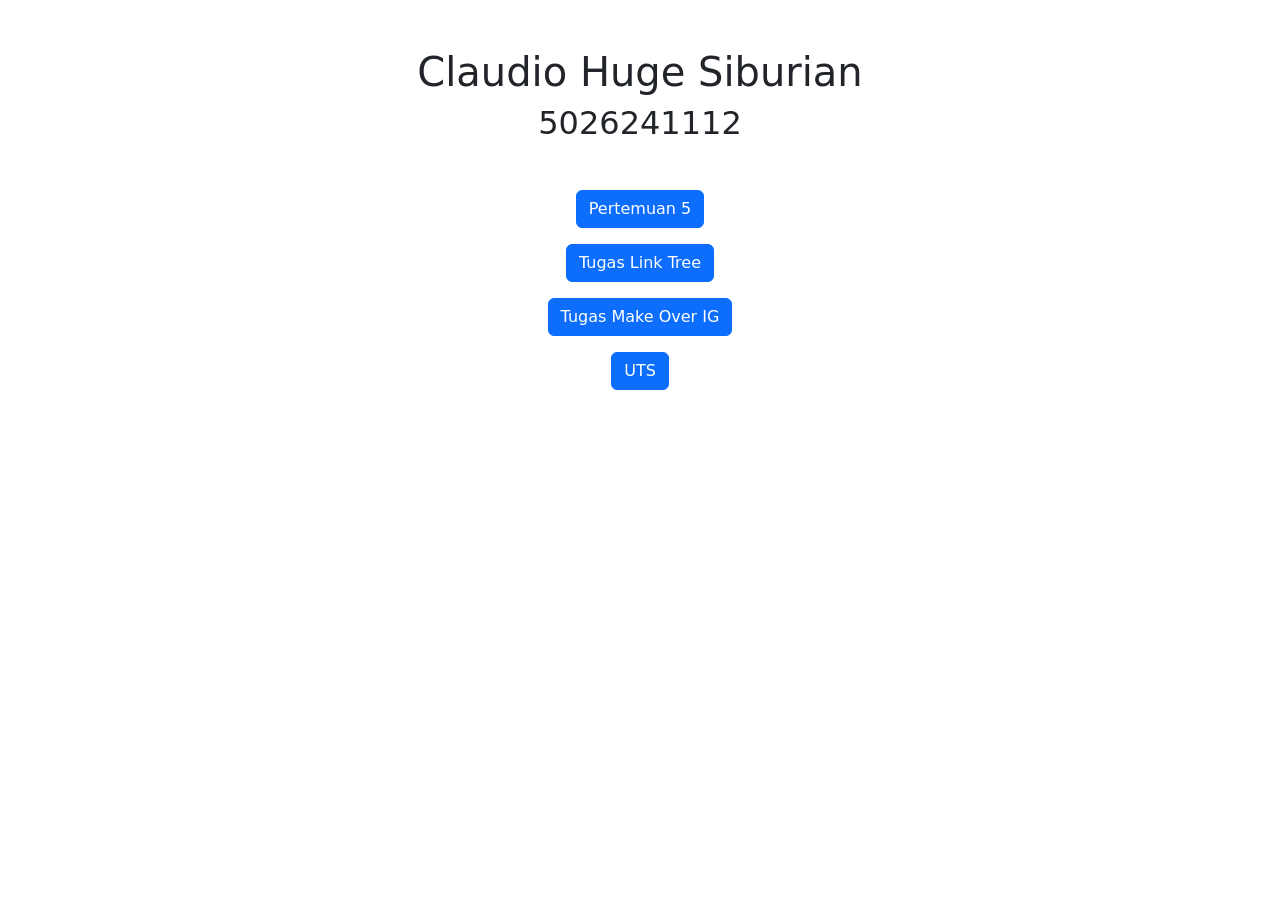
<file: index.html>
<!doctype html>
<html lang="en">

<head>
    <meta charset="UTF-8" />
    <meta name="viewport" content="width=device-width, initial-scale=1.0" />
    <title>Linktree tugas</title>
    <link href="https://cdn.jsdelivr.net/npm/bootstrap@5.3.3/dist/css/bootstrap.min.css" rel="stylesheet" />
</head>

<body>
    <div class="container text-center mt-5">
        <h1>Claudio Huge Siburian</h1>
        <h2>5026241112</h2>
        <div class="mt-5">
            <p>
                <a href="pertemuan5.html" target="_blank" class="btn btn-primary">Pertemuan 5</a>
            </p>
            <p>
                <a href="tugaslinktree.html" target="_blank" class="btn btn-primary">Tugas Link Tree</a>
            </p>
            <p>
                <a href="tugas_ets.html" target="_blank" class="btn btn-primary">Tugas Make Over IG</a>
            </p>
            <p>
                <a href="5026241112.html" target="_blank" class="btn btn-primary">UTS</a>
            </p>
        </div>
    </div>
</body>

</html>
</file>
